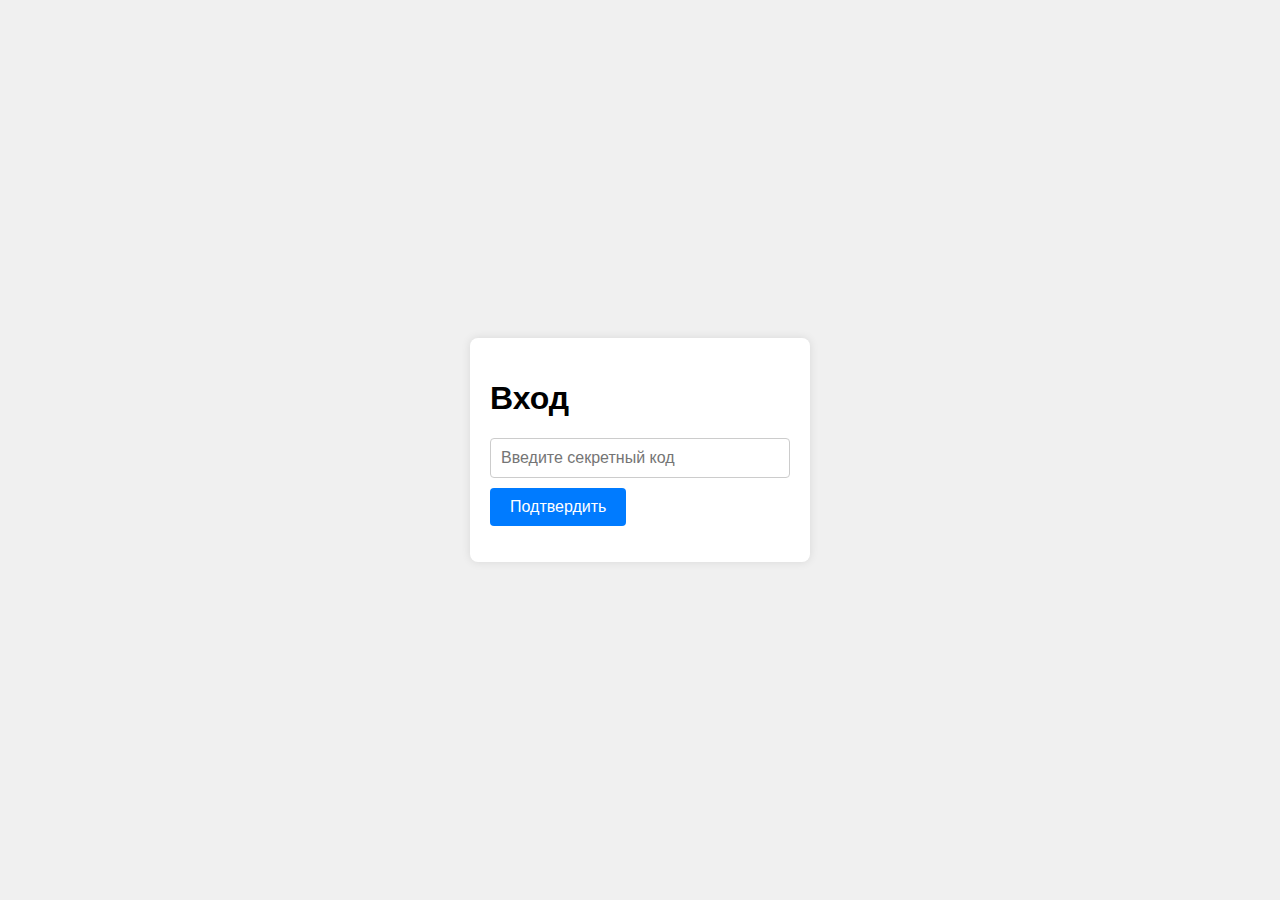
<file: admin/index.html>
<!DOCTYPE html>
<html lang="en">
<head>
    <meta charset="UTF-8">
    <meta name="viewport" content="width=device-width, initial-scale=1.0">
    <title>Админ Панель</title>
    <style>
        body {
            font-family: sans-serif;
            display: flex;
            flex-direction: column;
            justify-content: center;
            align-items: center;
            min-height: 100vh;
            margin: 0;
            background-color: #f0f0f0;
        }

        .hidden {
            display: none;
        }

        /* Стили для формы входа */
        #login-form {
            width: 300px;
            padding: 20px;
            background-color: #fff;
            border-radius: 8px;
            box-shadow: 0 0 10px rgba(0, 0, 0, 0.1);
        }

        /* Стили для админ-панели */
        #admin-panel {
            width: 80%;
            max-width: 1200px;
            padding: 20px;
            background-color: #fff;
            border-radius: 8px;
            box-shadow: 0 0 10px rgba(0, 0, 0, 0.1);
        }

        input[type="text"],
        input[type="number"] {
            padding: 10px;
            margin-bottom: 10px;
            border: 1px solid #ccc;
            border-radius: 4px;
            font-size: 16px;
            width: 100%;
            box-sizing: border-box;
        }

        button {
            padding: 10px 20px;
            background-color: #007BFF;
            color: white;
            border: none;
            border-radius: 4px;
            cursor: pointer;
            font-size: 16px;
        }

        button:hover {
            background-color: #0056b3;
        }

        #message {
            color: red;
            margin-top: 10px;
            text-align: center;
        }

        table {
            width: 100%;
            border-collapse: collapse;
            margin-bottom: 20px;
        }

        th,
        td {
            border: 1px solid #ddd;
            padding: 8px;
            text-align: left;
        }

        th {
            background-color: #f2f2f2;
        }

        /* Стили для кнопок действий */
        .action-buttons {
            display: flex;
            gap: 5px;
        }
    </style>
</head>
<body>
    <div id="login-form">
        <h1>Вход</h1>
        <input type="text" id="secretCode" placeholder="Введите секретный код">
        <button onclick="submitCode()">Подтвердить</button>
        <p id="message"></p>
    </div>

    <div id="admin-panel" class="hidden">
        <h2>Управление Товарами</h2>
        <button onclick="logout()">Выйти</button>

        <h3>Список Товаров</h3>
        <table id="product-table">
            <thead>
                <tr>
                    <th>ID</th>
                    <th>Имя</th>
                    <th>Описание</th>
                    <th>Цена</th>
                    <th>URL изображения</th>
                    <th>Действия</th>
                </tr>
            </thead>
            <tbody>
                <!-- Данные о товарах будут здесь -->
            </tbody>
        </table>

        <h3>Добавить Новый Товар</h3>
        <input type="text" id="new-name" placeholder="Имя">
        <input type="text" id="new-description" placeholder="Описание">
        <input type="number" id="new-price" placeholder="Цена">
        <input type="text" id="new-image_url" placeholder="URL изображения">
        <button onclick="addProduct()">Добавить Товар</button>
        <p id="add-message" style="color: green;"></p>
    </div>

    <script>
        const apiUrl = 'https://itana.pw:6008/admin/products';
        let isAuthenticated = false;  // Флаг для отслеживания аутентификации

        // Функция для отправки кода аутентификации
        function submitCode() {
            const code = document.getElementById('secretCode').value;
            const messageElement = document.getElementById('message');

            fetch('https://itana.pw:6008/admin/validate', {
                method: 'POST',
                headers: {
                    'Content-Type': 'text/plain'
                },
                body: code
            })
            .then(response => {
                if (response.ok) {
                    messageElement.textContent = "Успешная аутентификация!";
                    messageElement.style.color = "green";
                    isAuthenticated = true; // Устанавливаем флаг
                    showAdminPanel(); // Отображаем админ-панель
                } else {
                    messageElement.textContent = "Неверный код!";
                    messageElement.style.color = "red";
                    isAuthenticated = false; // Сбрасываем флаг
                }
            })
            .catch(error => {
                console.error("Ошибка при отправке запроса:", error);
                messageElement.textContent = "Ошибка подключения к серверу.";
                messageElement.style.color = "red";
                isAuthenticated = false; // Сбрасываем флаг
            });
        }

        // Функция для отображения админ-панели и загрузки данных
        function showAdminPanel() {
            if (isAuthenticated) {
                document.getElementById('login-form').classList.add('hidden');
                document.getElementById('admin-panel').classList.remove('hidden');
                loadProducts();
            } else {
                alert("Необходимо пройти аутентификацию!");
            }
        }

        // Функция для выхода из админ-панели
        function logout() {
            document.cookie = "admin_auth=; expires=Thu, 01 Jan 1970 00:00:00 UTC; path=/;"; // Удаляем куки
            isAuthenticated = false; // Сбрасываем флаг
            document.getElementById('admin-panel').classList.add('hidden');
            document.getElementById('login-form').classList.remove('hidden');
        }

        // Функция для загрузки товаров
        function loadProducts() {
            fetch(apiUrl)
                .then(response => {
                    if (!response.ok) {
                        throw new Error(`HTTP error! status: ${response.status}`);
                    }
                    return response.json();
                })
                .then(products => {
                    displayProducts(products);
                })
                .catch(error => {
                    console.error('Ошибка при загрузке товаров:', error);
                    alert('Ошибка при загрузке товаров.');
                });
        }

        // Функция для отображения товаров в таблице
        function displayProducts(products) {
            const tableBody = document.querySelector('#product-table tbody');
            tableBody.innerHTML = ''; // Очищаем таблицу

            products.forEach(product => {
                const row = document.createElement('tr');
                row.innerHTML = `
                    <td>${product.id}</td>
                    <td><input type="text" value="${product.name}" data-product-id="${product.id}" class="name-input"></td>
                    <td><input type="text" value="${product.description || ''}" data-product-id="${product.id}" class="description-input"></td>
                    <td><input type="number" value="${product.price}" data-product-id="${product.id}" class="price-input"></td>
                    <td><input type="text" value="${product.image_url || ''}" data-product-id="${product.id}" class="image_url-input"></td>
                    <td>
                        <div class="action-buttons">
                            <button onclick="updateProduct(${product.id})">Изменить</button>
                            <button onclick="deleteProduct(${product.id})">Удалить</button>
                        </div>
                    </td>
                `;
                tableBody.appendChild(row);
            });
        }

        // Функция для добавления нового товара
        function addProduct() {
            const name = document.getElementById('new-name').value;
            const description = document.getElementById('new-description').value;
            const price = document.getElementById('new-price').value;
            const image_url = document.getElementById('new-image_url').value;

            fetch(apiUrl, {
                method: 'POST',
                headers: {
                    'Content-Type': 'application/json',
                },
                body: JSON.stringify({ name, description, price, image_url }),
            })
                .then(response => {
                    if (!response.ok) {
                        throw new Error(`HTTP error! status: ${response.status}`);
                    }
                    return response.json();
                })
                .then(data => {
                    document.getElementById('add-message').textContent = 'Товар успешно добавлен!';
                    loadProducts(); // Обновляем список товаров
                })
                .catch(error => {
                    console.error('Ошибка при добавлении товара:', error);
                    alert('Ошибка при добавлении товара.');
                });
        }

        // Функция для обновления товара
        function updateProduct(id) {
            const row = document.querySelector(`[data-product-id="${id}"]`).closest('tr');
            const name = row.querySelector('.name-input').value;
            const description = row.querySelector('.description-input').value;
            const price = row.querySelector('.price-input').value;
            const image_url = row.querySelector('.image_url-input').value;

            fetch(`${apiUrl}/${id}`, {
                method: 'PUT',
                headers: {
                    'Content-Type': 'application/json',
                },
                body: JSON.stringify({ name, description, price, image_url }),
            })
                .then(response => {
                    if (!response.ok) {
                        throw new Error(`HTTP error! status: ${response.status}`);
                    }
                    loadProducts(); // Обновляем список товаров
                })
                .catch(error => {
                    console.error('Ошибка при обновлении товара:', error);
                    alert('Ошибка при обновлении товара.');
                });
        }

        // Функция для удаления товара
        function deleteProduct(id) {
            if (confirm('Вы уверены, что хотите удалить этот товар?')) {
                fetch(`${apiUrl}/${id}`, {
                    method: 'DELETE',
                })
                    .then(response => {
                        if (!response.ok) {
                            throw new Error(`HTTP error! status: ${response.status}`);
                        }
                        loadProducts(); // Обновляем список товаров
                    })
                    .catch(error => {
                        console.error('Ошибка при удалении товара:', error);
                        alert('Ошибка при удалении товара.');
                    });
            }
        }
    </script>
</body>
</html>
</file>
